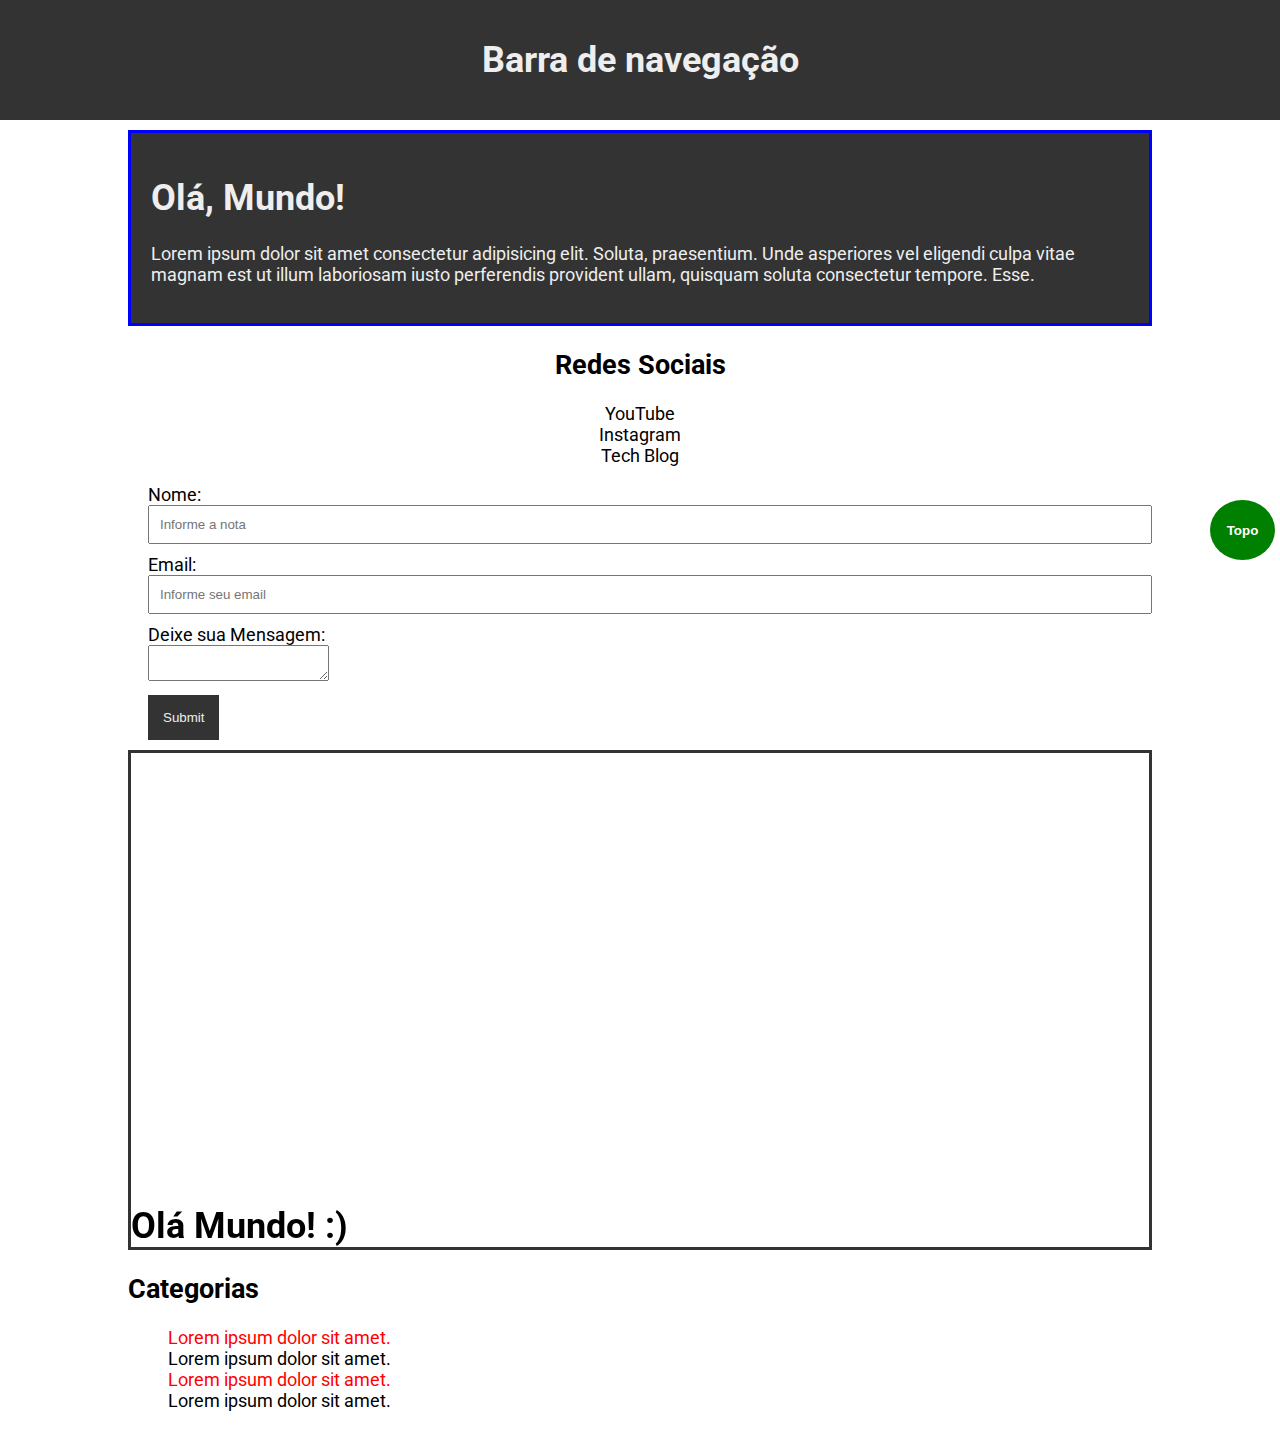
<file: index.html>
<!DOCTYPE html>
<html lang="pt-br">
<head>
  <meta charset="UTF-8">
  <meta http-equiv="X-UA-Compatible" content="IE=edge">
  <meta name="viewport" content="width=device-width, initial-scale=1.0">
  <title>CSS</title>

  <link rel="stylesheet" href="./style.css">

  <link href="https://fonts.googleapis.com/css2?family=DM+Sans:wght@400;700&family=Roboto:wght@300&display=swap" rel="stylesheet">

</head>
<body>

  <nav id="main-navbar">
    <h1>Barra de navegação</h1>
  </nav>

  <div class="container">
    <h1>Olá, Mundo!</h1>

    <p>Lorem ipsum dolor sit amet consectetur adipisicing elit. Soluta, praesentium. Unde asperiores vel eligendi culpa vitae magnam est ut illum laboriosam iusto perferendis provident ullam, quisquam soluta consectetur tempore. Esse.</p>
  </div>

  <aside class="main-aside">
    <h2>Redes Sociais</h2>

    <ul>
      <li><a href="https://www.youtube.com" target="_blank">YouTube</a></li>
      <li><a href="https://www.instagram.com" target="_blank">Instagram</a></li>
      <li><a href="https://www.techtudo.com.br" target="_blank">Tech Blog</a></li>
    </ul>
  </aside>


  <div class="box">
    <form action="form.php" method="POST" class="main-form">
      <div class="form-group">
        <label>Nome:</label>
        <input type="text" placeholder="Informe a nota">
      </div>
  
      <div class="form-group">
        <label>Email:</label>
        <input type="email" placeholder="Informe seu email">
      </div>
  
      <div class="form-group">
        <label>Deixe sua Mensagem:</label>
        <textarea name="mensagem"></textarea>
      </div>
  
      <input class="button" type="submit"/>
    </form>
  </div>


  <div class="box relative">
    <div class="absolute">
      <h1>Olá Mundo! :)</h1>
    </div>
  </div>

  <button class="fixed-bottom">Topo</button>


  <div class="box categories">

    <h2>Categorias</h2>

    <ul>
      <li>Lorem ipsum dolor sit amet.</li>
      <li>Lorem ipsum dolor sit amet.</li>
      <li>Lorem ipsum dolor sit amet.</li>
      <li>Lorem ipsum dolor sit amet.</li>
    </ul>
  </div>
</body>
</html>
</file>
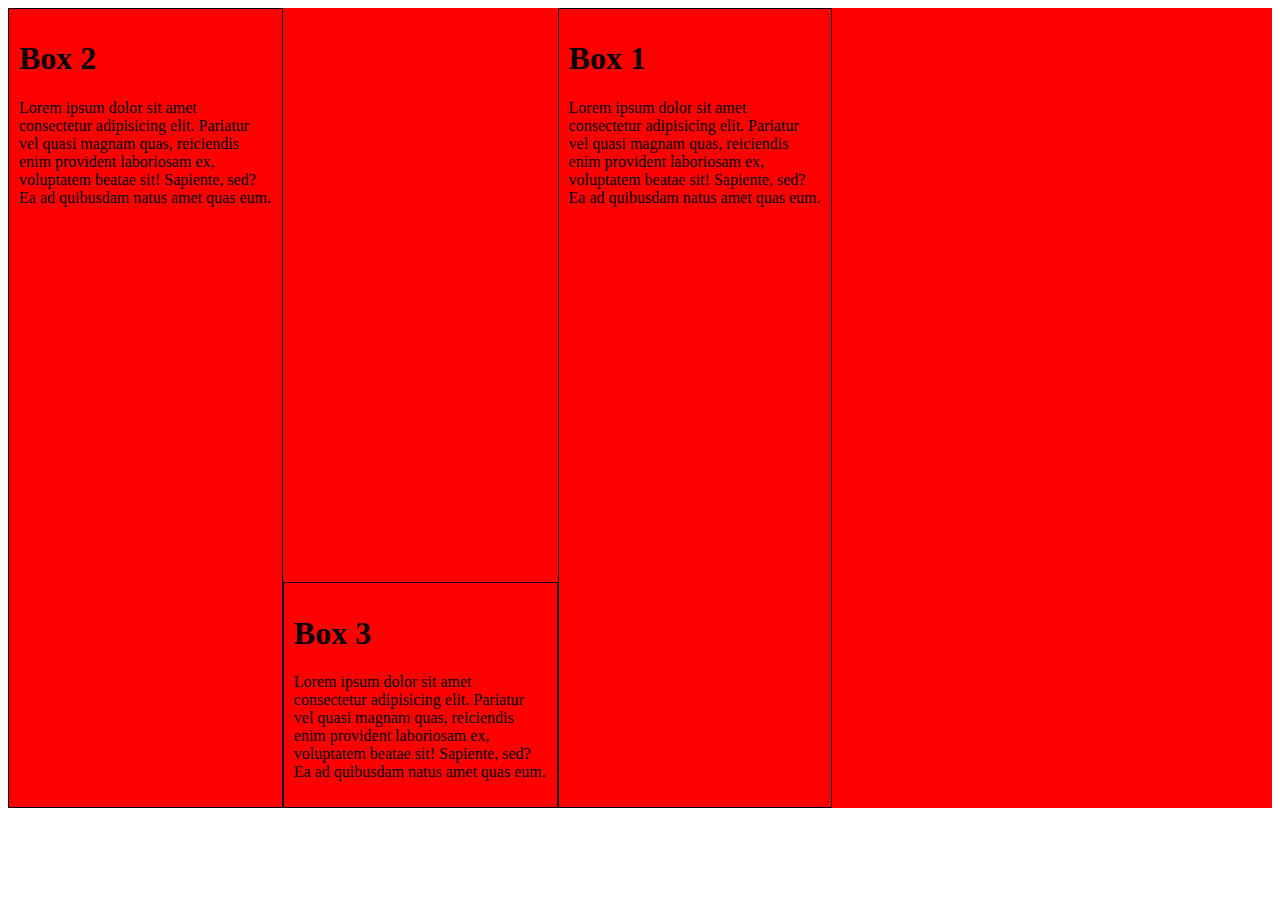
<file: flexbox.html>
<!DOCTYPE html>
<html lang="pt-br">
<head>
  <meta charset="UTF-8">
  <meta http-equiv="X-UA-Compatible" content="IE=edge">
  <meta name="viewport" content="width=device-width, initial-scale=1.0">
  <title>FlexBox</title>

  <link rel="stylesheet" href="style2.css">
</head>
<body>
  <div class="container">

    <div class="box-1">
      <h1>Box 1</h1>

      <p>Lorem ipsum dolor sit amet consectetur adipisicing elit. Pariatur vel quasi magnam quas, reiciendis enim provident laboriosam ex, voluptatem beatae sit! Sapiente, sed? Ea ad quibusdam natus amet quas eum.</p>
    </div>
    

    <div class="box-2">
      <h1>Box 2</h1>

      <p>Lorem ipsum dolor sit amet consectetur adipisicing elit. Pariatur vel quasi magnam quas, reiciendis enim provident laboriosam ex, voluptatem beatae sit! Sapiente, sed? Ea ad quibusdam natus amet quas eum.</p>
    </div>


    <div class="box-3">
      <h1>Box 3</h1>

      <p>Lorem ipsum dolor sit amet consectetur adipisicing elit. Pariatur vel quasi magnam quas, reiciendis enim provident laboriosam ex, voluptatem beatae sit! Sapiente, sed? Ea ad quibusdam natus amet quas eum.</p>
    </div>

  </div>
</body>
</html>
</file>
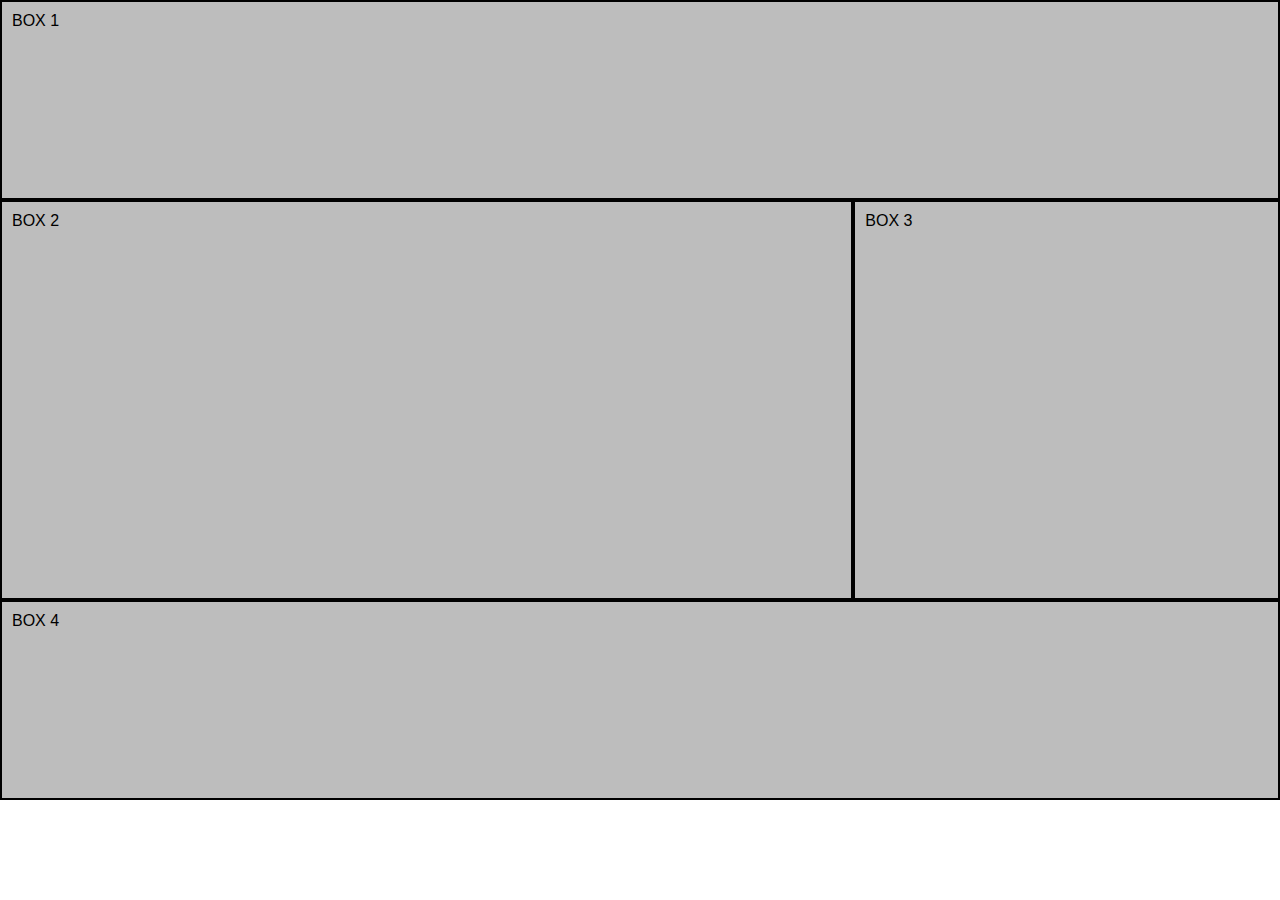
<file: grid.html>
<!DOCTYPE html>
<html lang="pt-br">
<head>
  <meta charset="UTF-8">
  <meta http-equiv="X-UA-Compatible" content="IE=edge">
  <meta name="viewport" content="width=device-width, initial-scale=1.0">
  <title>Grid CSS</title>

  <link rel="stylesheet" href="style3.css">
</head>
<body>
  <div class="container">
    <div class="box box-1">BOX 1</div>

    <div class="box box-2">BOX 2</div>

    <div class="box box-3">BOX 3</div>

    <div class="box box-4">BOX 4</div>
  </div>
</body>
</html>
</file>
<file: style.css>
*{
  box-sizing: border-box;
}


body{
  font-family: 'Roboto', sans-serif;
  font-size: 18px;
  margin: 0;
}

.container{
  background-color: #333;
  color: #eee;
  width: 80%;
  margin: auto;
  padding: 20px;
  border: 3px solid rgb(0, 0, 255);
}


.main-aside h2{
  text-align: center;
}

.main-aside ul{
  list-style: none;
  text-align: center;
  padding: 0;
}

.main-aside ul a{
  text-decoration: none;
  color: black;
}

.main-aside ul a:hover{
  text-decoration: none;
  color: rgb(114, 114, 114);
}

.main-aside ul a:visited{
  color: red;
}

/*  Formularios  */

.box{
  width: 80%;
  margin: auto;
}

.main-form{
  padding-left: 20px;
  padding-bottom: 10px;
}

.main-form .form-group{
  padding-bottom: 10px;
}

.main-form .form-group input{
  padding: 10px;
  width: 100%;
}

.main-form .form-group label{
  display: block;
}

.button{
  padding: 15px;
  background-color: #333;
  color: #eee;

  border-style: none;
}


/* Position */

.relative{
  position: relative;
  border: 3px solid #333;
  height: 500px;
}

.relative .absolute{
  position: absolute;
  bottom: 0;
}

.relative .absolute h1{
  margin: 0;
}


/* Barra de navegação */
 #main-navbar{
  background: #333;
  color: #eee;
  padding: 15px;
  text-align: center;
  margin-bottom: 10px;

  position: sticky;
  top: 0;
 }


 .fixed-bottom{
  position: fixed;
  top: 500px;
  right: 5px;

  width: 65px;
  height: 60px;

  color: white;
  background-color: green;
  font-weight: bold;

  border: none;
  border-radius: 50%;

  cursor: pointer;
 }



 /* Categories */ 

 .categories ul li{
  list-style: none;
 }

 /*.categories ul li:first-child{
  color: red;
 }

 .categories ul li:last-child{
  color: green;
 }

 .categories ul li:nth-child(2){
  font-weight: bold;
 }

 .categories ul li:nth-child(3){
  font-size: 30px;
 }*/ 


 .categories ul li:nth-child(odd){
  color: red;
 }
</file>
<file: style2.css>
.container{
  display: flex;
  flex-direction: column;
  height: 800px;
  background-color: red;
  flex-flow: wrap;
}

.container div{
  border: 1px solid black;
  padding: 10px;
}

.container .box-1{
  order: 3;
  width: 20%;
  flex-basis: 10;
}

.container .box-2{
  order: 1;
  width: 20%;
  flex-basis: 10;
}

.container .box-3{
  order: 2;
  width: 20%;
  flex-basis: 2;
  align-self: flex-end;
}
</file>
<file: style3.css>
*{
  margin: 0;
  padding: 0;
  box-sizing: border-box;
  font-family:Arial, Helvetica, sans-serif;
}

.box{
  background: #bdbdbd;
  border: 2px solid black;
  padding: 10px;
}

.container{
  display: grid;
  grid-template-columns: repeat(3,1fr);
  grid-auto-rows: 200px;
  grid-template-areas: "box-1 box-1 box-1"
  "box-2 box-2 box-3"
  "box-2 box-2 box-3"
  "box-4 box-4 box-4"
  ;
}

.box-1{
  grid-area: box-1;
}

.box-2{
  grid-area: box-2;
}

.box-3{
  grid-area: box-3;
}

.box-4{
  grid-area: box-4;
}
</file>
